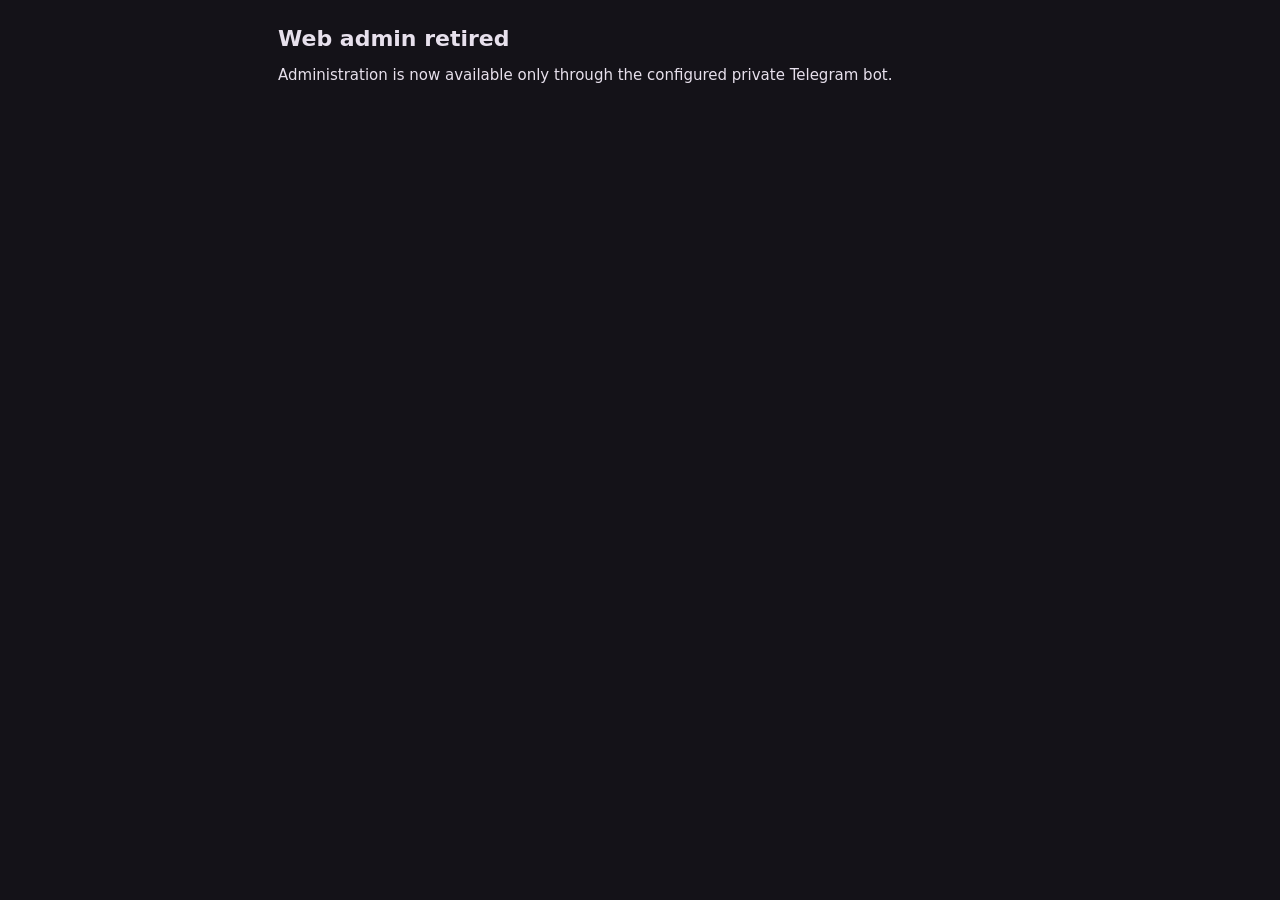
<file: admin/web/index.html>
<!doctype html>
<html lang="en"><head><meta charset="utf-8"><meta name="viewport" content="width=device-width, initial-scale=1"><title>Admin retired</title><link rel="stylesheet" href="style.css"></head>
<body><main><h1>Web admin retired</h1><p>Administration is now available only through the configured private Telegram bot.</p></main></body></html>
</file>
<file: admin/web/style.css>
/* The same look as the dashboard the Worker serves, so the two feel like one
   thing whichever address you open. */

:root {
  color-scheme: dark;
  --bg: #141218;
  --panel: #211f26;
  --line: #332f39;
  --text: #e7e0ec;
  --muted: #a49fac;
  --accent: #d0bcff;
  --on-accent: #241a3d;
}

* { box-sizing: border-box; }

body {
  margin: 0 auto;
  max-width: 760px;
  padding: 22px 18px 60px;
  background: var(--bg);
  color: var(--text);
  font: 15px/1.55 system-ui, -apple-system, "Segoe UI", Roboto, sans-serif;
}

header {
  display: flex;
  gap: 12px;
  align-items: flex-start;
  justify-content: space-between;
  margin-bottom: 8px;
}

h1 { font-size: 22px; margin: 0 0 4px; }
h2 { font-size: 16px; margin: 0 0 10px; }

.muted { color: var(--muted); }
.small { font-size: 13px; }
p { margin: 8px 0; }
a { color: var(--accent); }

.panel {
  background: var(--panel);
  border: 1px solid var(--line);
  border-radius: 14px;
  padding: 16px;
  margin: 16px 0;
}

.cards {
  display: grid;
  gap: 10px;
  grid-template-columns: repeat(auto-fit, minmax(140px, 1fr));
  margin: 16px 0;
}

.card {
  background: var(--panel);
  border: 1px solid var(--line);
  border-radius: 12px;
  padding: 12px 14px;
}
.card .k { font-size: 24px; font-weight: 600; }
.card .t { color: var(--muted); font-size: 13px; }

/* The chart: one bar per day, the tallest at 110px. */
.chart {
  display: flex;
  align-items: flex-end;
  gap: 3px;
  height: 120px;
  padding-top: 4px;
  border-bottom: 1px solid var(--line);
}
.chart > div {
  flex: 1 1 0;
  min-width: 2px;
  background: var(--accent);
  border-radius: 3px 3px 0 0;
}

table { width: 100%; border-collapse: collapse; font-size: 14px; }
th, td { text-align: left; padding: 6px 8px; border-bottom: 1px solid var(--line); }
th { color: var(--muted); font-weight: 500; }

/* Nothing may be stranded below the fold: wide tables scroll themselves. */
.scroll { overflow-x: auto; }

input, textarea, select {
  font: inherit;
  padding: 9px 10px;
  border-radius: 10px;
  border: 1px solid var(--line);
  background: #1b1920;
  color: var(--text);
  width: 100%;
}
select { width: auto; }

label {
  display: block;
  margin: 12px 0 3px;
  color: var(--muted);
  font-size: 13px;
}
label.inline { display: inline; margin: 0; }
label.check {
  display: flex;
  gap: 8px;
  align-items: center;
  margin-top: 16px;
  color: var(--text);
  font-size: 15px;
}
label.check input { width: auto; }

button {
  font: inherit;
  padding: 10px 16px;
  border-radius: 10px;
  border: none;
  cursor: pointer;
  background: var(--accent);
  color: var(--on-accent);
  font-weight: 600;
}
button:disabled { opacity: 0.55; cursor: default; }
button.quiet { background: var(--line); color: var(--text); font-weight: 500; }

.row { display: flex; gap: 12px; flex-wrap: wrap; align-items: center; }

.status { min-height: 1.2em; color: var(--muted); font-size: 13px; }

footer { margin-top: 28px; border-top: 1px solid var(--line); padding-top: 12px; }

@media (max-width: 420px) {
  header { flex-direction: column; }
  .card .k { font-size: 21px; }
}
</file>
